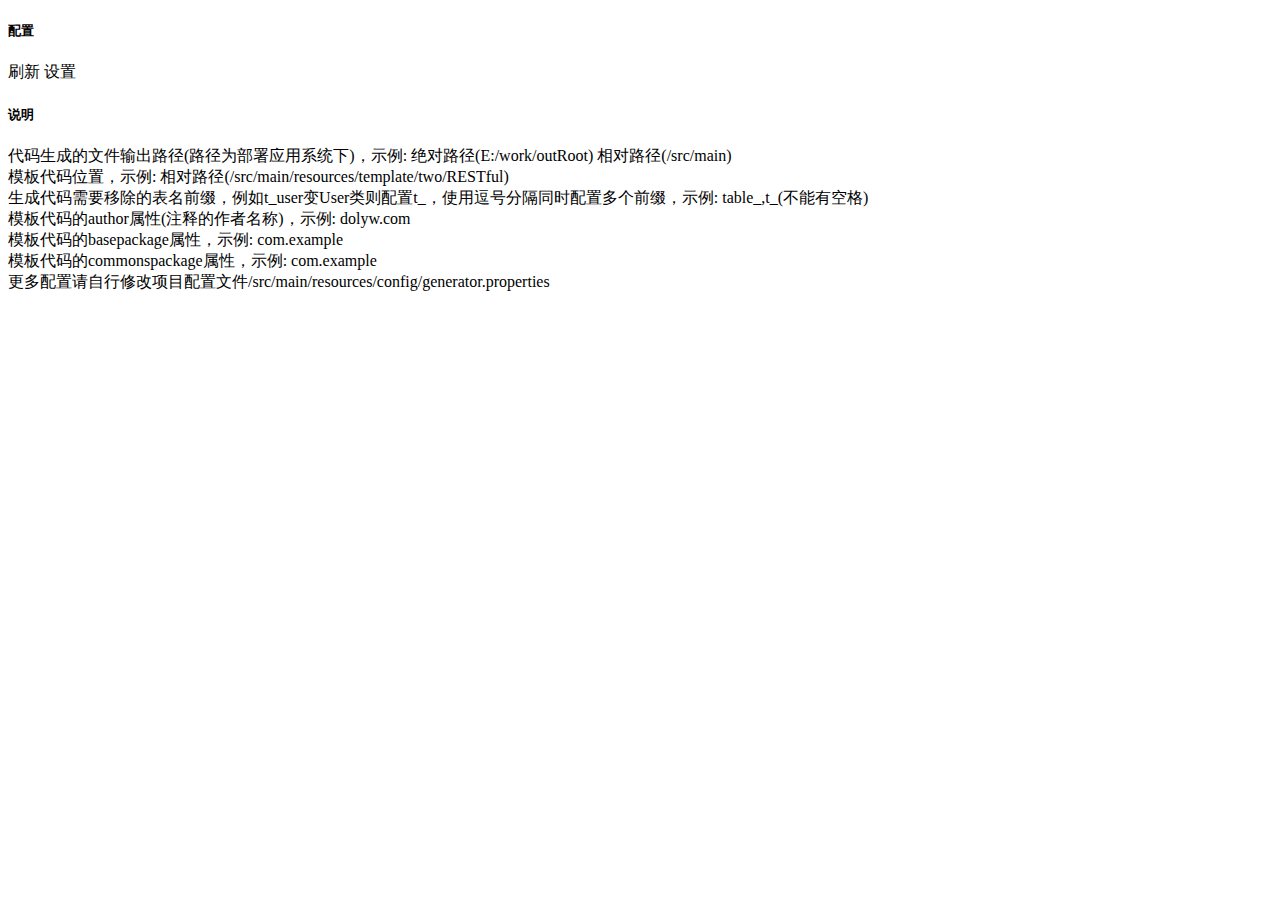
<file: src/main/resources/templates/config.html>
<!DOCTYPE html>
<html xmlns:th="http://www.thymeleaf.org">

<head th:include="/common/common :: head('配置更新')"></head>
<style>
    .el-input {
        position: relative;
        font-size: 14px;
        display: inline-block;
        width: 80%;
    }
</style>

<body>

<header th:include="/common/common :: header('配置更新')"></header>

<div class="admin">

    <div th:include="/common/common :: sidebar"></div>

    <div class="content-page">
        <div class="content">

            <div class="am-g">
                <!-- Row start -->
                <div class="am-u-md-6">
                    <div class="card-box">
                        <h5 class="header-title m-t-0 m-b-30">配置</h5>
                        <div id="app">
                            <!-- 表单 -->
                            <el-form v-loading="submitLoading" ref="generator" :model="generator"
                                     :rules="generatorRules" size="small" label-width="200px">
                                <el-form-item label="outRoot" prop="outRoot">
                                    <el-input v-model.trim="generator.outRoot" placeholder="请输入outRoot"/>
                                </el-form-item>

                                <el-form-item label="template" prop="template">
                                    <el-input v-model.trim="generator.template" placeholder="请输入template"/>
                                </el-form-item>

                                <el-form-item label="tableRemovePrefixes">
                                    <el-input v-model.trim="generator.tableRemovePrefixes"
                                              placeholder="请输入tableRemovePrefixes"/>
                                </el-form-item>

                                <el-form-item label="author" prop="author">
                                    <el-input v-model.trim="generator.author" placeholder="请输入author"/>
                                </el-form-item>

                                <el-form-item label="basepackage" prop="basepackage">
                                    <el-input v-model.trim="generator.basepackage" placeholder="请输入basepackage"/>
                                </el-form-item>

                              <!--  <el-form-item label="commonspackage" prop="commonspackage">
                                    <el-input v-model.trim="generator.commonspackage" placeholder="请输入commonspackage"/>
                                </el-form-item>

                                <el-form-item label="namespace" prop="namespace">
                                    <el-input v-model.trim="generator.namespace" placeholder="请输入namespace"/>
                                </el-form-item>-->

                                <el-form-item label="modulepackage" prop="modulepackage">
                                    <el-input v-model.trim="generator.modulepackage" placeholder="请输入modulepackage"/>
                                </el-form-item>

                                <el-form-item>
                                    <el-button type="primary" icon="el-icon-refresh" @click="list">刷新</el-button>
                                    <el-button type="danger" icon="el-icon-setting" @click="setGen">设置</el-button>
                                </el-form-item>
                            </el-form>
                        </div>
                    </div>
                </div>

                <div class="am-u-md-6">
                    <div class="card-box">
                        <h5 class="header-title m-t-0 m-b-30">说明</h5>
                        <div id="ex">
                            <el-collapse v-model="activeNames" accordion>
                                <el-collapse-item name="1">
                                    <template slot="title">
                                        <b class="title">outRoot</b>
                                    </template>
                                    <div>代码生成的文件输出路径(路径为部署应用系统下)，示例: 绝对路径(E:/work/outRoot) 相对路径(/src/main)</div>
                                </el-collapse-item>
                                <el-collapse-item title="template" name="2">
                                    <template slot="title">
                                        <b class="title">template</b>
                                    </template>
                                    <div>模板代码位置，示例: 相对路径(/src/main/resources/template/two/RESTful)</div>
                                </el-collapse-item>
                                <el-collapse-item title="template" name="3">
                                    <template slot="title">
                                        <b class="title">tableRemovePrefixes</b>
                                    </template>
                                    <div>生成代码需要移除的表名前缀，例如t_user变User类则配置t_，使用逗号分隔同时配置多个前缀，示例: table_,t_(不能有空格)</div>
                                </el-collapse-item>
                                <el-collapse-item title="template" name="4">
                                    <template slot="title">
                                        <b class="title">author</b>
                                    </template>
                                    <div>模板代码的author属性(注释的作者名称)，示例: dolyw.com</div>
                                </el-collapse-item>
                                <el-collapse-item title="template" name="5">
                                    <template slot="title">
                                        <b class="title">basepackage</b>
                                    </template>
                                    <div>模板代码的basepackage属性，示例: com.example</div>
                                </el-collapse-item>
                                <el-collapse-item title="template" name="6">
                                    <template slot="title">
                                        <b class="title">commonspackage</b>
                                    </template>
                                    <div>模板代码的commonspackage属性，示例: com.example</div>
                                </el-collapse-item>
                               <!-- <el-collapse-item title="template" name="7">
                                    <template slot="title">
                                        <b class="title">namespace</b>
                                    </template>
                                    <div>模板代码的namespace属性，示例: view</div>
                                </el-collapse-item>
                                <el-collapse-item title="template" name="8">
                                    <template slot="title">
                                        <b class="title">modulepackage</b>
                                    </template>
                                    <div>模板代码的modulepackage属性，示例: generator</div>
                                </el-collapse-item>-->
                                <el-collapse-item title="template" name="9">
                                    <template slot="title">
                                        <b class="title">更多配置</b>
                                    </template>
                                    <div>更多配置请自行修改项目配置文件/src/main/resources/config/generator.properties</div>
                                </el-collapse-item>
                            </el-collapse>

                        </div>
                    </div>
                </div>

            </div>

        </div>
    </div>
</div>

<div th:include="/common/common :: commonJS" th:remove="tag"></div>

<script type="text/javascript" th:inline="javascript">
    /*<![CDATA[*/
    var myHome = new Vue({
        el: '#app',
        data: {
            // 加载条控制
            submitLoading: false,
            // 按钮加载条控制
            genLoading: false,
            // 数据
            generator: {
                // 是读取还是写入
                isRead: true,
                // 代码生成的文件输出路径
                outRoot: '',
                // 模板代码位置
                template: '',
                // 生成代码需要移除的表名前缀
                tableRemovePrefixes: '',
                // 模板代码的author属性
                author: '',
                // 模板代码的basepackage属性
                basepackage: '',
                // 模板代码的commonspackage属性
                commonspackage: '',
                // 模板代码的namespace属性
                namespace: '',
                // 模板代码的modulepackage属性
                modulepackage: ''

            },
            // 表单检验规则
            generatorRules: {
                outRoot: [
                    {required: true, message: '请输入outRoot', trigger: 'blur'}
                ],
                template: [
                    {required: true, message: '请输入template', trigger: 'blur'}
                ],
                tableRemovePrefixes: [
                    {required: true, message: '请输入tableRemovePrefixes', trigger: 'blur'}
                ],
                author: [
                    {required: true, message: '请输入author', trigger: 'blur'}
                ],
                basepackage: [
                    {required: true, message: '请输入basepackage', trigger: 'blur'}
                ],
                commonspackage: [
                    {required: true, message: '请输入commonspackage', trigger: 'blur'}
                ],
                namespace: [
                    {required: true, message: '请输入namespace', trigger: 'blur'}
                ],
                modulepackage: [
                    {required: true, message: '请输入modulepackage', trigger: 'blur'}
                ]
            }
        },
        // 启动时就执行
        mounted: function () {
            // 列表查询
            this.list(this.searchForm)
        },
        methods: {
            // 列表查询
            list: function () {
                // 加载显示
                this.submitLoading = true;
                this.generator.isRead = true;
                axios.put('/database/config', this.generator).then(res => {
                    var data = res.data.data;
                    this.generator = data;
                    setTimeout(() => {
                        this.submitLoading = false;
                    }, 666);
                }).catch(err => {
                    console.log(err.response);
                    this.submitLoading = false;
                    this.$message.error('查询失败');
                });
            },
            // 更新属性
            setGen: function () {
                this.$refs.generator.validate((valid) => {
                    // 加载显示
                    this.submitLoading = true;
                    // console.log(valid)
                    if (valid) {
                        this.generator.isRead = false;
                        axios.put('/database/config', this.generator).then(res => {
                            var data = res.data;
                            if (data.code === 200) {
                                this.$notify({
                                    dangerouslyUseHTMLString: true,
                                    title: '请等待',
                                    message: '<b>配置更新会导致应用热重启</b>'
                                });
                                this.generator = data.data;
                                setTimeout(() => {
                                    this.submitLoading = false;
                                    this.$message({
                                        message: data.msg,
                                        type: 'success'
                                    });
                                }, 3033);
                            } else {
                                this.$message.error(data.msg);
                                this.submitLoading = false;
                            }
                        }).catch(err => {
                            console.log(err.response);
                            this.submitLoading = false;
                            this.$message.error('出现异常');
                        });
                    } else {
                        this.submitLoading = false;
                    }
                });
            }
        }
    });

    var myEx = new Vue({
        el: '#ex',
        data: {
            activeNames: ['1']
        }
    })
    /*]]>*/
</script>
</body>

</html>
</file>
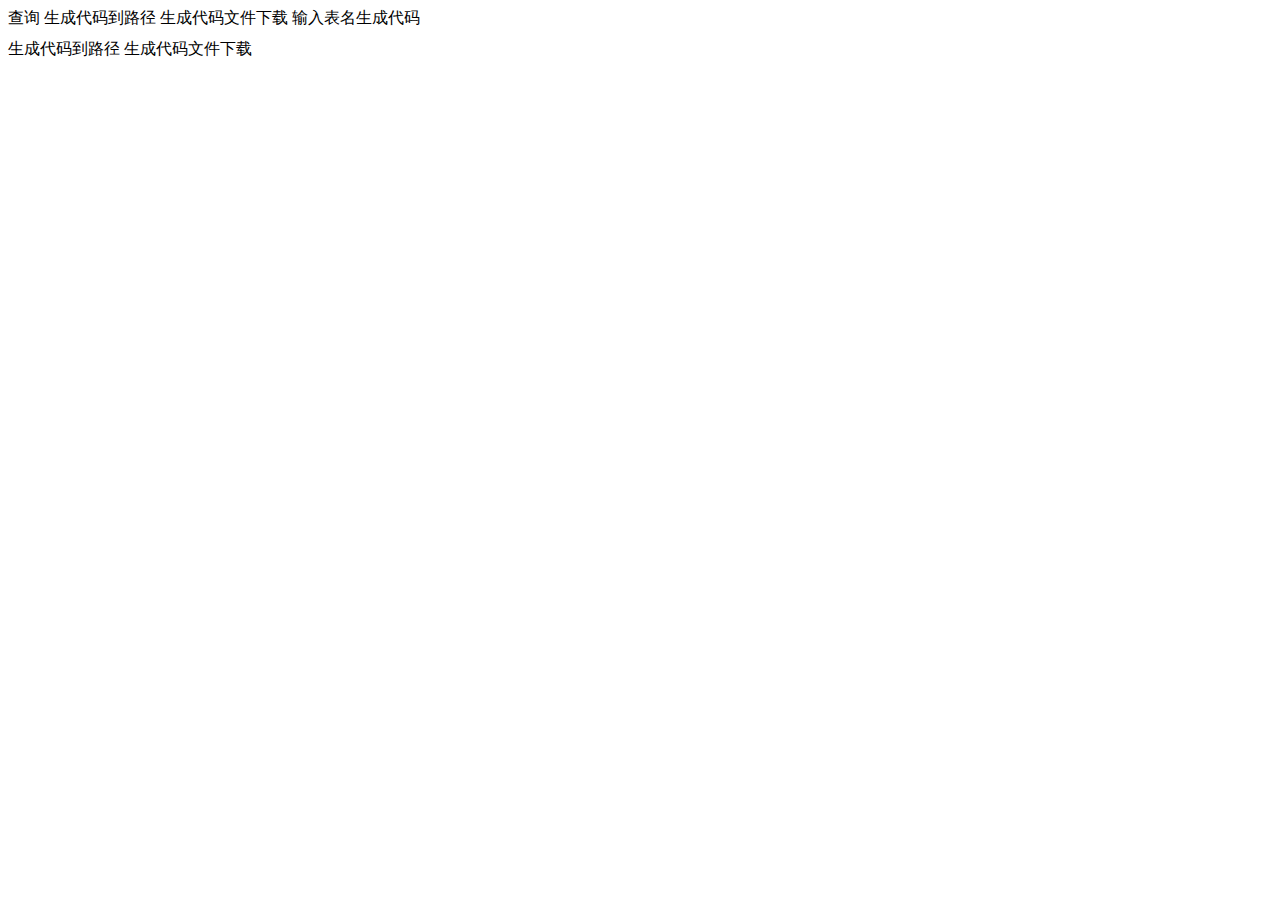
<file: src/main/resources/templates/table.html>
<!DOCTYPE html>
<html xmlns:th="http://www.thymeleaf.org">

<head th:include="/common/common :: head('生成代码')"></head>

<body>

<header th:include="/common/common :: header('生成代码')"></header>

<div class="admin">

    <div th:include="/common/common :: sidebar"></div>

    <div class="content-page">
        <div class="content">

            <div class="am-g">

                <!-- Row start -->
                <div class="am-u-md-12">
                    <div class="card-box">

                        <div id="app">

                            <!-- 查询表单 -->
                            <el-form :inline="true" :model="searchForm" label-width="90px" size="small">

                                <el-form-item>
                                    <el-input placeholder="请输入表名(模糊查询)" @keyup.enter.native="list(searchForm)"
                                              v-model="searchForm.tableName" clearable></el-input>
                                    <el-input v-show="false" placeholder="请输入表名" @keyup.enter.native="list(searchForm)"
                                              v-model="searchForm.tableName" clearable></el-input>
                                </el-form-item>

                                <el-form-item>
                                    <el-button icon="el-icon-search" plain @click="list(searchForm)">查询</el-button>
                                </el-form-item>

                                <el-form-item>
                                    <el-button type="primary" plain icon="el-icon-arrow-right"
                                               @click="genCodeIndex(false)" :loading="genLoading">生成代码到路径
                                    </el-button>
                                </el-form-item>

                                <el-form-item>
                                    <el-button type="info" plain icon="el-icon-download" @click="genCodeIndex(true)"
                                               :loading="genLoading">生成代码文件下载
                                    </el-button>
                                </el-form-item>

                                <el-form-item>
                                    <el-button type="danger" plain icon="el-icon-edit" @click="preByInputTable">
                                        输入表名生成代码
                                    </el-button>
                                </el-form-item>

                            </el-form>

                            <!-- 数据表格 -->
                            <el-table v-loading="tableLoading" :data="tableData"
                                      @selection-change="handleSelectionChange" border style="width: 100%">
                                <el-table-column type="selection" align="center" width="55"></el-table-column>
                                <el-table-column type="index" align="center" min-width="60"></el-table-column>
                                <el-table-column prop="tableName" label="表名" align="center" min-width="100"
                                                 show-overflow-tooltip></el-table-column>
                                <el-table-column prop="tableComment" label="表注释" align="center" min-width="100"
                                                 show-overflow-tooltip></el-table-column>
                                <el-table-column prop="engine" label="表类型" align="center" min-width="80"
                                                 show-overflow-tooltip></el-table-column>
                                <el-table-column prop="createTime" label="创建时间" align="center" min-width="100"
                                                 show-overflow-tooltip>
                                    <template slot-scope="scope">
                                        {{ moment(scope.row.createTime).format('YYYY-MM-DD HH:mm:ss') }}
                                    </template>
                                </el-table-column>
                                <el-table-column label="操作" align="center" fixed="right" min-width="60">
                                    <template slot-scope="scope">
                                        <el-button size="mini" icon="el-icon-info" type="primary" plain
                                                   @click="preByTableName(scope.row)">详细
                                        </el-button>
                                    </template>
                                </el-table-column>
                            </el-table>
                            <div align="right" style="margin-top:10px;">
                                <el-pagination
                                        :current-page="searchForm.page"
                                        :page-sizes="[1, 8, 16, 32, 48]"
                                        :page-size="searchForm.rows"
                                        :total="totalCount"
                                        layout="total, sizes, prev, pager, next, jumper"
                                        @size-change="handleSizeChange"
                                        @current-change="handleCurrentChange"/>
                            </div>

                            <!-- 表详细弹出框 -->
                            <el-dialog :title="title" :visible.sync="dialogVisible">
                                <el-table :data="tableDetailData" height="380" border style="width: 100%">
                                    <el-table-column type="index" align="center" min-width="60"></el-table-column>
                                    <el-table-column prop="columnName" label="字段名" align="center" min-width="100"
                                                     show-overflow-tooltip></el-table-column>
                                    <el-table-column prop="columnComment" label="字段注释" align="center" min-width="150"
                                                     show-overflow-tooltip></el-table-column>
                                    <el-table-column prop="dataType" label="字段类型" align="center" min-width="70"
                                                     show-overflow-tooltip></el-table-column>
                                    <el-table-column prop="columnKey" label="字段属性" align="center" min-width="60"
                                                     show-overflow-tooltip></el-table-column>
                                    <el-table-column prop="extra" label="其他属性" align="center" min-width="100"
                                                     show-overflow-tooltip></el-table-column>
                                </el-table>
                            </el-dialog>

                            <!-- 输入表名生成代码弹出框 -->
                            <el-dialog title="点击下拉箭头即可清空全部选中项" :visible.sync="dialogVisibleInput" width="33%">
                                <el-form :inline="true" label-width="100px">

                                    <el-row type="flex" :gutter="20">
                                        <el-col :span="24">
                                            <el-form-item>
                                                <el-select v-model="selectTableNames" style="width: 135%" filterable
                                                           multiple clearable placeholder="请输入选择表名(模糊查询)">
                                                    <el-option v-for="item in tableNames" :key="item.value"
                                                               :label="item.label" :value="item.value"></el-option>
                                                </el-select>
                                            </el-form-item>
                                        </el-col>
                                    </el-row>

                                </el-form>
                                <el-form :inline="true" label-width="100px" size="small">

                                    <el-form-item>
                                        <el-button type="primary" plain icon="el-icon-arrow-right"
                                                   @click="genCodeInput(false)" :loading="genLoading">生成代码到路径
                                        </el-button>
                                    </el-form-item>

                                    <el-form-item>
                                        <el-button type="info" plain icon="el-icon-download" @click="genCodeInput(true)"
                                                   :loading="genLoading">生成代码文件下载
                                        </el-button>
                                    </el-form-item>

                                </el-form>
                            </el-dialog>

                        </div>

                    </div>
                </div>
            </div>

        </div>
    </div>
</div>

<div th:include="/common/common :: commonJS" th:remove="tag"></div>

<script type="text/javascript" th:inline="javascript">
    /*<![CDATA[*/
    var myHome = new Vue({
        el: '#app',
        data: {
            // 表格加载条控制
            tableLoading: false,
            // 按钮加载条控制
            genLoading: false,
            // Table数据
            tableData: [],
            // Table数据总条数
            totalCount: 0,
            // Table选择的数据
            multipleSelection: [],
            // 查询条件
            searchForm: {
                // 当前页
                page: 1,
                // 每页条数
                rows: 8,
                // 表名
                tableName: ''
            },
            // 表详细弹出框标题
            title: '详细',
            // 表详细弹出框是否显示
            dialogVisible: false,
            // 表详细弹出框数据
            tableDetailData: [],
            // 输入表名生成代码弹出框是否显示
            dialogVisibleInput: false,
            // 所有表名
            tableNames: [],
            // 选择的表名
            selectTableNames: [],
            // 是否本地还是服务器运行
            isLocalhost: false
        },
        // 启动时就执行
        mounted: function () {
            // 列表查询
            this.list(this.searchForm);
            var locationStr = window.location.href;
            if (locationStr.indexOf('127.0.0.1') > 0) {
                this.isLocalhost = true;
            } else if (locationStr.indexOf('localhost') > 0) {
                this.isLocalhost = true;
            }
            if (this.isLocalhost) {

            } else {
                this.$notify({
                    dangerouslyUseHTMLString: true,
                    title: '当前环境判断为非本地运行环境',
                    message: '<b>请谨慎使用生成代码到路径功能</b>',
                    duration: 0
                });
            }
        },
        methods: {
            // 每页条数改变
            handleSizeChange: function (rows) {
                this.searchForm.rows = rows;
                // console.log(this.searchForm.rows);
                // 刷新列表
                this.list(this.searchForm);
            },
            // 当前页数改变
            handleCurrentChange: function (page) {
                this.searchForm.page = page;
                // 刷新列表
                this.list(this.searchForm);
            },
            // 选择数据改变触发事件
            handleSelectionChange(val) {
                this.multipleSelection = val;
            },
            // 列表查询
            list: function (searchForm) {
                // 加载显示
                this.tableLoading = true;
                axios.get('/database', {
                    params: {
                        page: this.searchForm.page,
                        rows: this.searchForm.rows,
                        tableName: this.searchForm.tableName
                    }
                }).then(res => {
                    var data = res.data.data;
                    // console.log(data);
                    this.tableData = data.data;
                    this.totalCount = data.count;
                    this.tableLoading = false;
                }).catch(err => {
                    console.log(err);
                    this.tableLoading = false;
                    this.$message.error('查询失败');
                });
            },
            // 所有表名查询
            queryTableNames: function () {
                axios.get('/database/tableNames/all').then(res => {
                    var data = res.data.data;
                    // console.log(data);
                    this.tableNames = data;
                }).catch(err => {
                    console.log(err);
                    this.$message.error('查询失败');
                });
            },
            // 表详细
            preByTableName: function (row) {
                // this.$nextTick Dom渲染完执行
                /* this.$nextTick(() => {
                  this.$refs.listEdit.preById(userId)
                }) */
                this.title = row.tableName;
                if (row.tableComment) {
                    this.title = this.title + '---' + row.tableComment
                }
                if (row.engine) {
                    this.title = this.title + '---' + row.engine
                }
                this.dialogVisible = true;
                axios.get('/database/' + row.tableName).then(res => {
                    var data = res.data.data;
                    this.tableDetailData = data;
                }).catch(err => {
                    console.log(err);
                    this.$message.error('查询失败');
                });
            },
            // 输入表名界面
            preByInputTable: function () {
                // this.$nextTick Dom渲染完执行
                /* this.$nextTick(() => {
                  this.$refs.listEdit.preById(userId)
                }) */
                this.dialogVisibleInput = true;
                // 所有表名查询
                this.queryTableNames();
            },
            // 当前界面点击生成代码
            genCodeIndex: function (isZip) {
                if (this.multipleSelection.length <= 0) {
                    this.$message.error('至少选择一条数据');
                    return;
                }
                if (!isZip) {
                    this.$notify({
                        dangerouslyUseHTMLString: true,
                        title: '注意',
                        message: '<b>输出路径为部署该应用的系统的路径</b>'
                    });
                }
                // 加载显示
                this.genLoading = true;
                var tableNames = '';
                this.multipleSelection.forEach(function (el) {
                    tableNames = tableNames + el.tableName + '-'
                });
                if (isZip) {
                    this.genCodeToZip(tableNames);
                } else {
                    this.genCode(tableNames);
                }
            },
            // 输入表名界面点击生成代码
            genCodeInput: function (isZip) {
                if (this.selectTableNames.length <= 0) {
                    this.$message.error('至少输入选择一个表名');
                    return;
                }
                if (!isZip) {
                    this.$notify({
                        dangerouslyUseHTMLString: true,
                        title: '注意',
                        message: '<b>输出路径为部署该应用的系统的路径</b>'
                    });
                }
                // 加载显示
                this.genLoading = true;
                var tableNames = '';
                this.selectTableNames.forEach(function (el) {
                    tableNames = tableNames + el + '-'
                });
                // console.log(tableNames);
                if (isZip) {
                    this.genCodeToZip(tableNames);
                } else {
                    this.genCode(tableNames);
                }
            },
            // 生成代码到输出路径
            genCode: function (tableNames) {
                axios.post('/database/' + tableNames).then(res => {
                    var data = res.data;
                    if (data.code == 200) {
                        this.dialogVisibleInput = false;
                        this.$message({
                            message: data.msg,
                            type: 'success'
                        });
                        if (data.data) {
                            this.$confirm('是否打开代码输出路径(代码输出文件夹)?', '生成代码成功', {
                                confirmButtonText: '确定',
                                cancelButtonText: '取消',
                                type: 'warning'
                            }).then(() => {
                                this.tableLoading = true;
                                axios.get('/database/open').then(res => {
                                    this.tableLoading = false;
                                }).catch(err => {
                                    this.$message.error('出现异常');
                                    this.tableLoading = false;
                                });
                            }).catch(() => {
                            });
                        }
                    } else {
                        this.$message.error(data.msg);
                    }
                    // 加载关闭
                    this.genLoading = false;
                }).catch(err => {
                    console.log(err);
                    this.$message.error('出现异常');
                    // 加载关闭
                    this.genLoading = false;
                });
            },
            // 生成代码为Zip文件下载
            genCodeToZip: function (tableNames) {
                location.href = '/database/zip/' + tableNames;
                // 加载关闭
                setTimeout(() => {
                    this.genLoading = false;
                    this.dialogVisibleInput = false;
                    this.$message({
                        message: '生成代码成功',
                        type: 'success'
                    });
                    /*this.$notify({
                        title: '生成Zip文件的表',
                        dangerouslyUseHTMLString: true,
                        message: '<p>' + tableNames.replace(/\-/g,",") + '</p>'
                    });*/
                    this.$notify({
                        title: '开始下载',
                        dangerouslyUseHTMLString: true,
                        message: '<b>压缩文件成功</b>'
                    });
                }, 1111);
            }
        }
    })
    /*]]>*/
</script>

</body>

</html>
</file>
